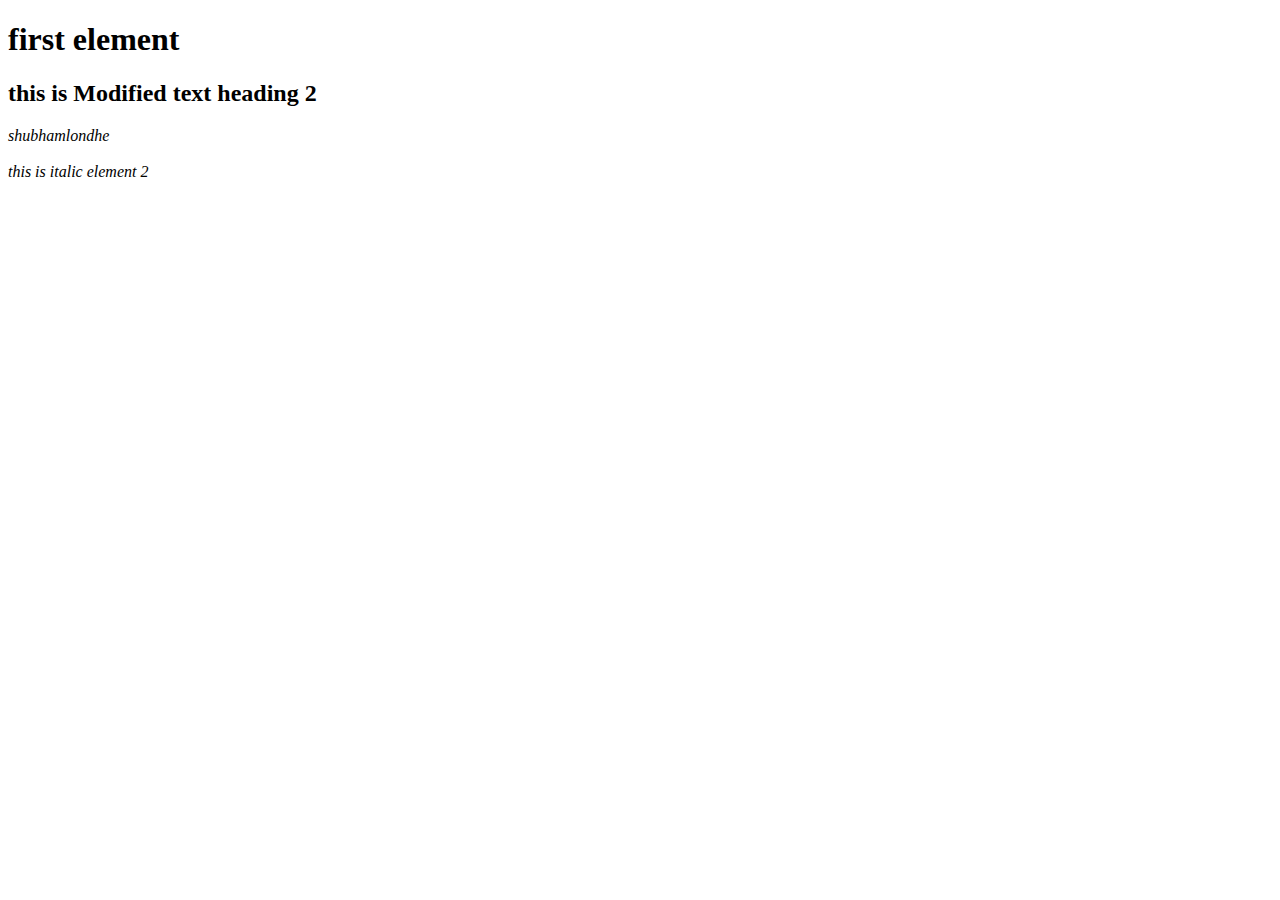
<file: practice/classname.html>
<!DOCTYPE html>
<html>
    <body>
        <h1 id='first' class="name">this is heading 1</h1>
        <h2 id="second" class="name">this is <b> heading tag</b> heading 2</h2>
        <i id="xyz"> this is italic element 1 </i><br><br>
        <i id="xyz"> this is italic element 2 </i>

        <script>
            const tags= document.getElementsByClassName("name");
            console.log(tags);
            console.log(tags[0]);

            tags[0].innerHTML=" first element";
            // tags[0].innerTEXT=" first element";

            const tag = document.getElementsByTagName("b");
            console.log(tag);
            tag[0].innerHTML="Modified text";
            
            const elements = document.querySelectorAll("#xyz");
            console.log(elements[0]);
            elements[0].innerHTML="shubhamlondhe";


        </script>
    </body>
</html>
</file>
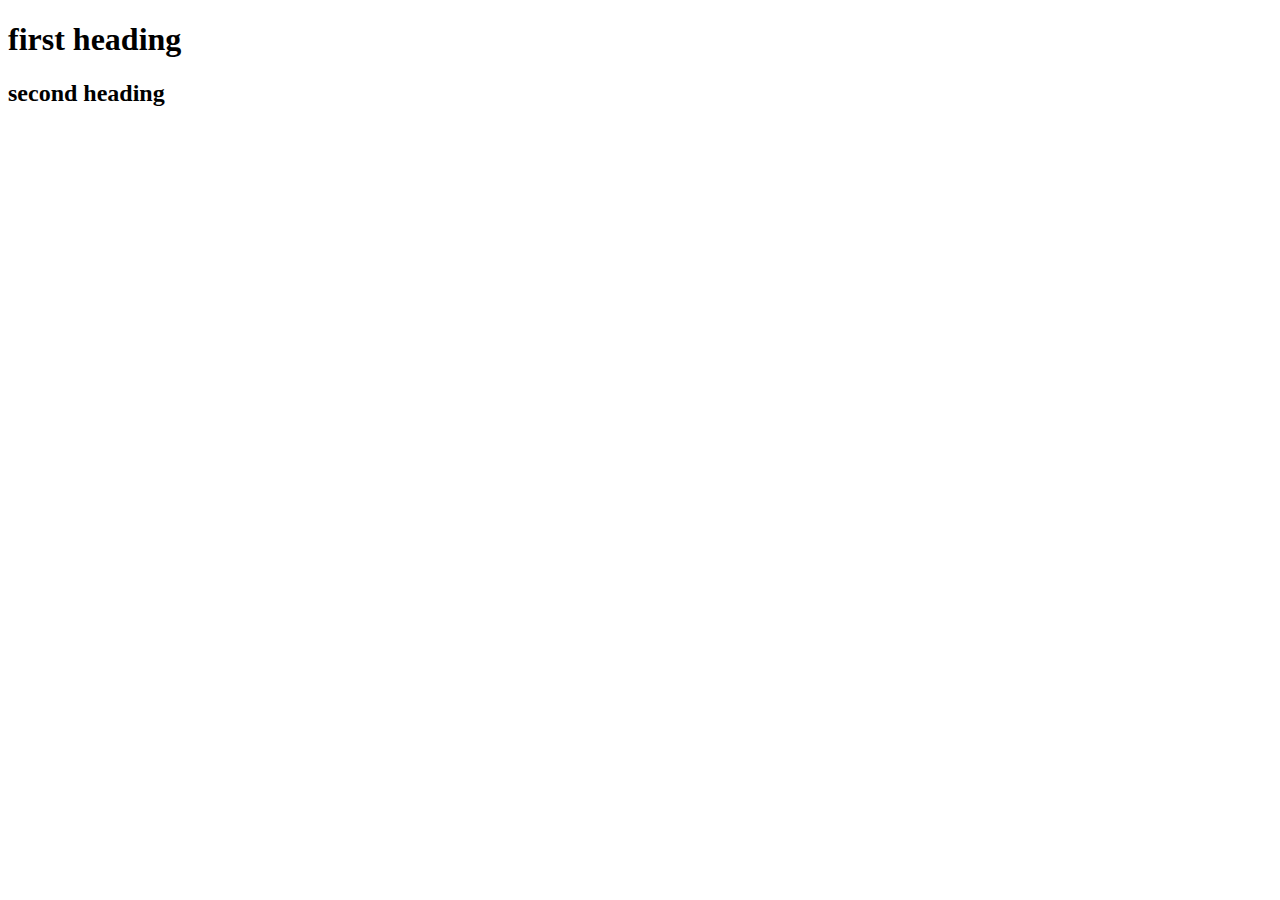
<file: practice/elementselector.html>
<!DOCTYPE html>
<html>
    <head>

    </head>
    <body>
        <h1 id="heading1" class="A"> this is heading 1</h1>
        <h2 id="heading2"  class="A"> this is heading 2</h2>

        <script>
            const a = document.getElementById('heading1');
            console.log(a.innerText);
            a.innerHTML = "Modified Text";

            const b = document.getElementsByClassName("A");
            b[0].innerHTML = "first heading";
            b[1].innerHTML = "second heading";
            console.log(b);
            // console.log(b.innerText);
        </script>

    </body>
</html>
</file>
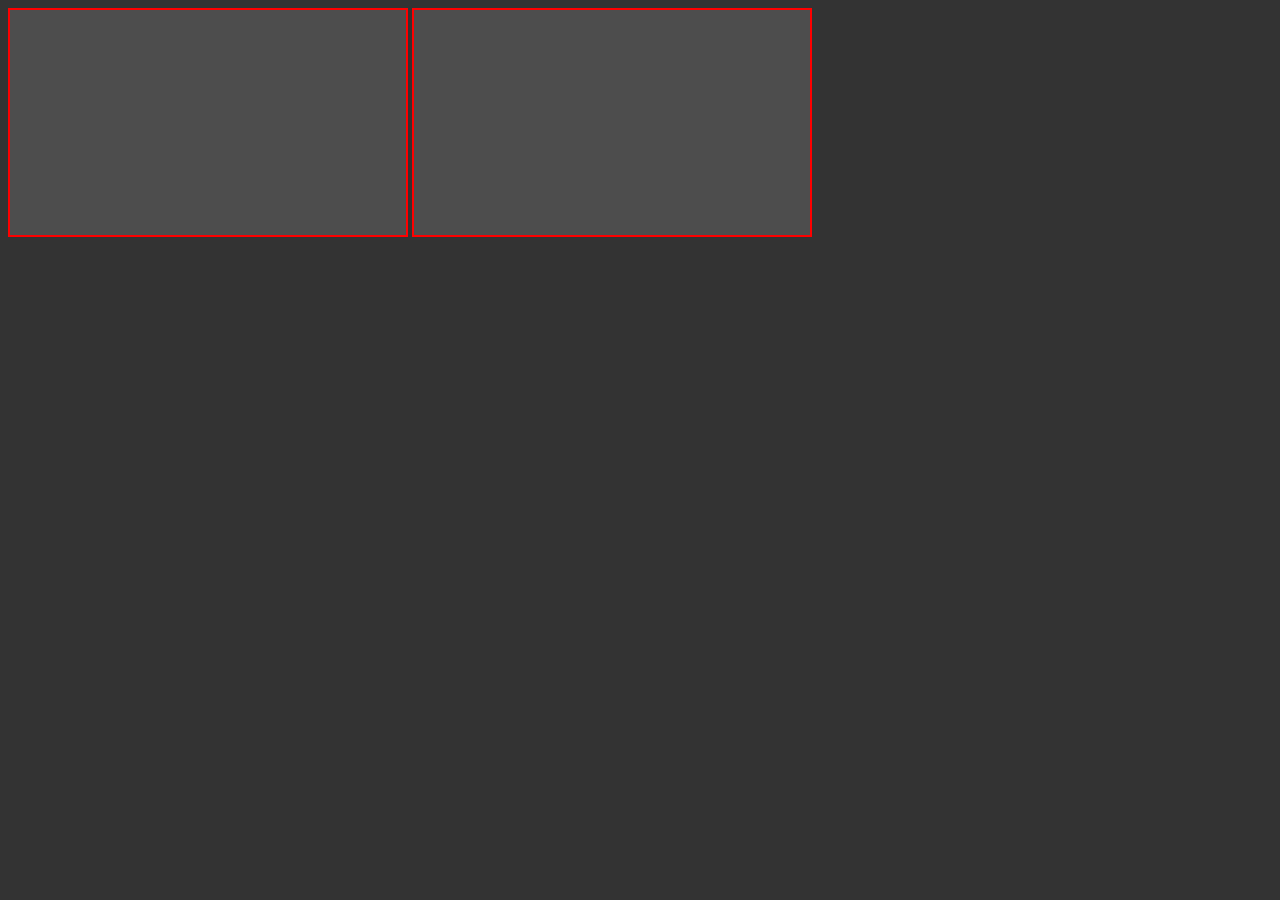
<file: practice/meet.html>
<!DOCTYPE html>
<html>
    <head>
        <title>meet.google.com</title>
        <style>
            *{
                /* background-color:rgba(0, 0, 0, 0.37); */
                background-color: #333333;
            }
            .boxes{
                display: inline-block;
                height:25vh;
                width: 44vh;
                border: 2px solid red;
                background-color: #4d4d4d;

         }
            
        </style>
    </head>
    <body>
        <div class="boxes">
        </div>
        <div class="boxes"></div>
    </body>
</html>
</file>
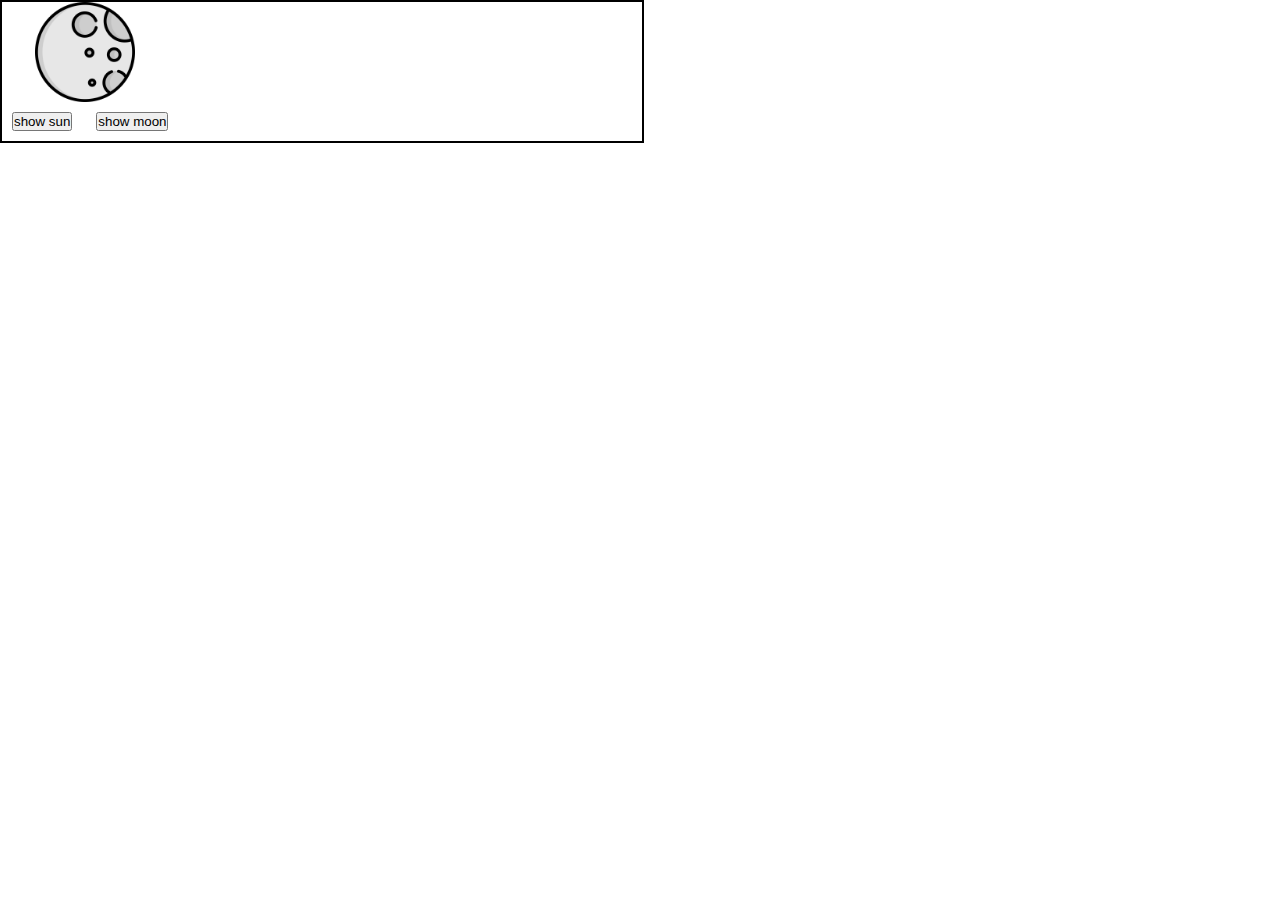
<file: practice/sun.html>
<!DOCTYPE html>
<html>
    <head>
        <style>
            *{
                margin: 0;
                padding: 0;
            }

            
            .my-img{
                height: 100px;
                display: flex;
                justify-content: space-between;
                margin-left: 33px;

            }

            button{
                margin: 10px;
            }

            body{
                border: 2px solid black;
                width: 50vw;

            }

        </style>
    </head>
    <body>
        <img src="./moon.png" class="my-img"/>
        <button onClick="showsun()">show sun</button>
        <button onClick="showmoon()">show moon</button>

        <script>
            const imgElement = document.querySelector(".my-img");
            // imgElement.src="./moon.png";
            
            function showsun(){
                
                const imgElement = document.querySelector(".my-img");
                imgElement.src = "./sunn.png";
            }
            const imgElementA = document.querySelector(".my-img");
            
            function showmoon(){
                const imgElementA = document.querySelector(".my-img");
                imgElementA.src = "./moon.png"
            }
        </script>

    </body>
</html>
</file>
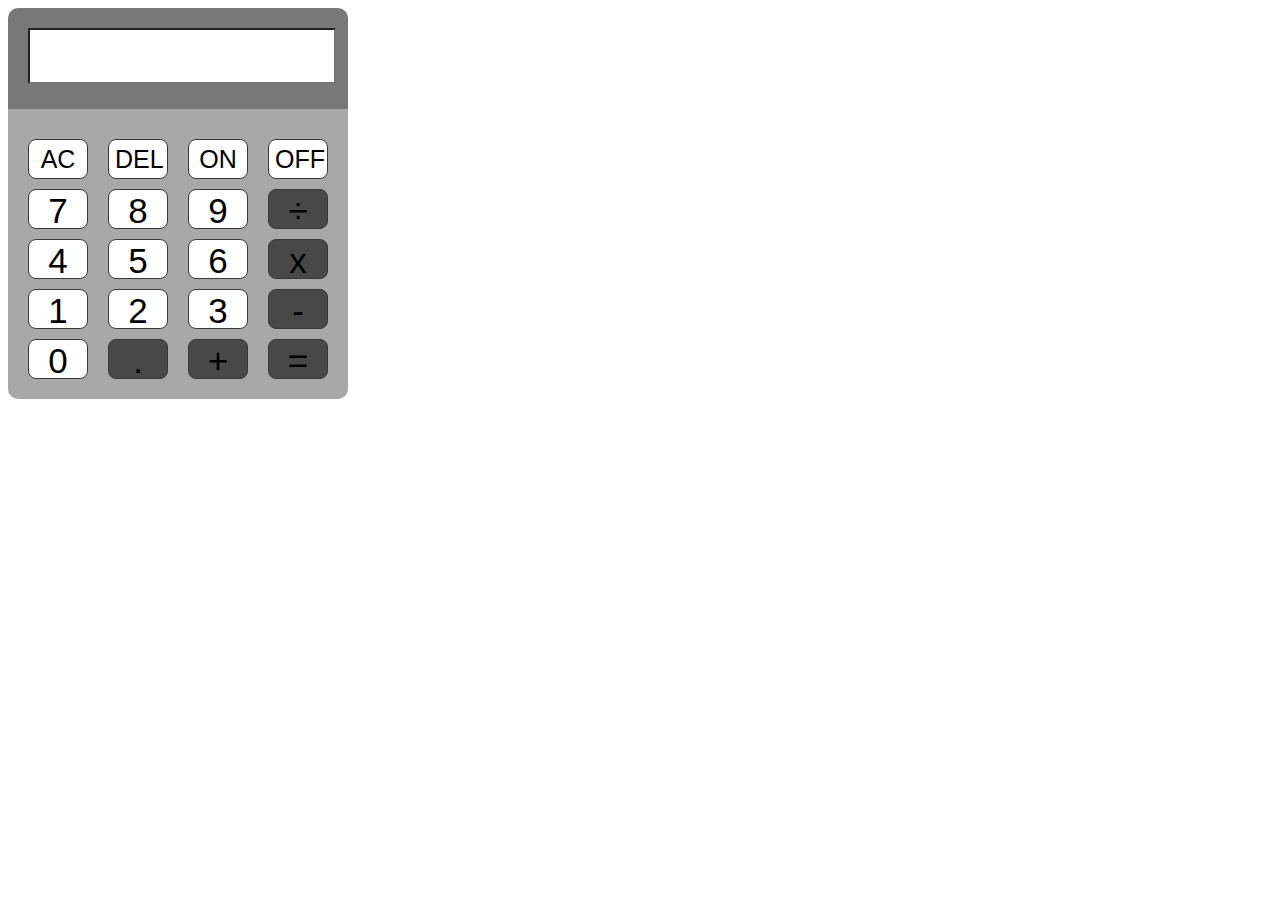
<file: practice/calculator/calculator.html>
<!DOCTYPE html>
<html>

<head>
    <title>
        calculator
    </title>
    <Script>
        function PressButton(buttonvalue){
            console.log (buttonvalue)
            let calText = document.querySelector(" .input-screen") .value + buttonvalue +"";
            document.querySelector(".input-screen").value = calText;
        }

        function calculate(){
            let caltext = document.querySelector(" .input-screen").value;
            document.querySelector(".input-screen").value = eval(caltext);
        }

        function clearscreen(){
            document.querySelector(".input-screen").value="";
        }
    </Script>
    <style>   
        .calculator-container {
            width: 300px;
            padding: 20px;
            border-bottom-left-radius: 10px;
            border-bottom-right-radius: 10px;
            background-color: #A8A8A8;
        }
        .calculator-containerA {
            width: 300px;
            padding: 20px;
            border-top-left-radius: 10px;
            border-top-right-radius: 10px;
            background-color: #787878	;
        }

        .row {
            display: flex;
            flex-direction: row;
            margin-top: 10px;
            justify-content: space-between;
        }

        .rowof{
            display: flex;
            flex-direction: row;
            margin-top: 10px;
            justify-content: space-between;
        }

        .rowof .btn{
            height:40px;
            width: 60px;
            font-size: 25px;
            background-color: white;
            border-radius: 8px;
            border: 1px solid rgb(59, 55, 55);

        }

        .btn {
            height: 40px;
            width: 60px;
            font-size: 35px;
            background-color: white;
            border-radius: 8px;
            border: 1px solid rgb(59, 55, 55);

        }

        .btn:hover {
            transform: scale(1.1);
            cursor: pointer;
            box-shadow: 0 2px 10px grey;
            transition: 1s;
        }

        .input-screen {
            width: 100%;
            height: 50px;
            margin-bottom: 5px;
            font-size: 35px;
            background-color: white;
        }
        
        .orange {
            background-color: #484848;
        }

        @media screen and (max-width:600px) {

            .calculator-container {
                width: 200px;
                padding: 20px;
                border-radius: 10px;
                background-color: rgb(127, 37, 201);
            }


        }
    </style>

</head>

<body>   
    <div class="calculator-containerA">
    <div class="input">
        <input type="text" id="input" class="input-screen">
    </div>
    </div>
    <div class="calculator-container">

        <div class="rowof">
            <button class="btn" OnClick="clearscreen('AC')">AC</button>
            <button class="btn" OnClick="PressButton('DEL')">DEL</button>
            <button class="btn" OnClick="PressButton('ON')">ON</button>
            <button class="btn" OnClick="PressButton('OFF')">OFF</button>
           
        </div>
        <div class="row">
            <button class="btn" OnClick="PressButton(7)">7</button>
            <button class="btn" OnClick="PressButton(8)">8</button>
            <button class="btn" OnClick="PressButton(9)">9</button>
            <button class="btn orange" OnClick="PressButton('/')">÷</button>
        </div>
        <div class="row">
            <button class="btn" OnClick="PressButton(4)">4</button>
            <button class="btn" OnClick="PressButton(5)">5</button>
            <button class="btn" OnClick="PressButton(6)">6</button>
            <button class="btn orange" OnClick="PressButton('*')">x</button>
        </div>
        <div class="row">
            <button class="btn" OnClick="PressButton(1)">1</button>
            <button class="btn" OnClick="PressButton(2)">2</button>
            <button class="btn" OnClick="PressButton(3)">3</button>
            <button class="btn orange" OnClick="PressButton('-')">-</button>
        </div>
        <div class="row">
            <button class="btn" OnClick="PressButton(0)">0</button>
            <button class="btn orange" OnClick="PressButton('.')">.</button>
            <button class="btn orange" OnClick="PressButton('+')">+</button>
            <button class="btn orange" OnClick="calculate('=')">=</button>
        </div>

    </div>
</body>

</html>
</file>
